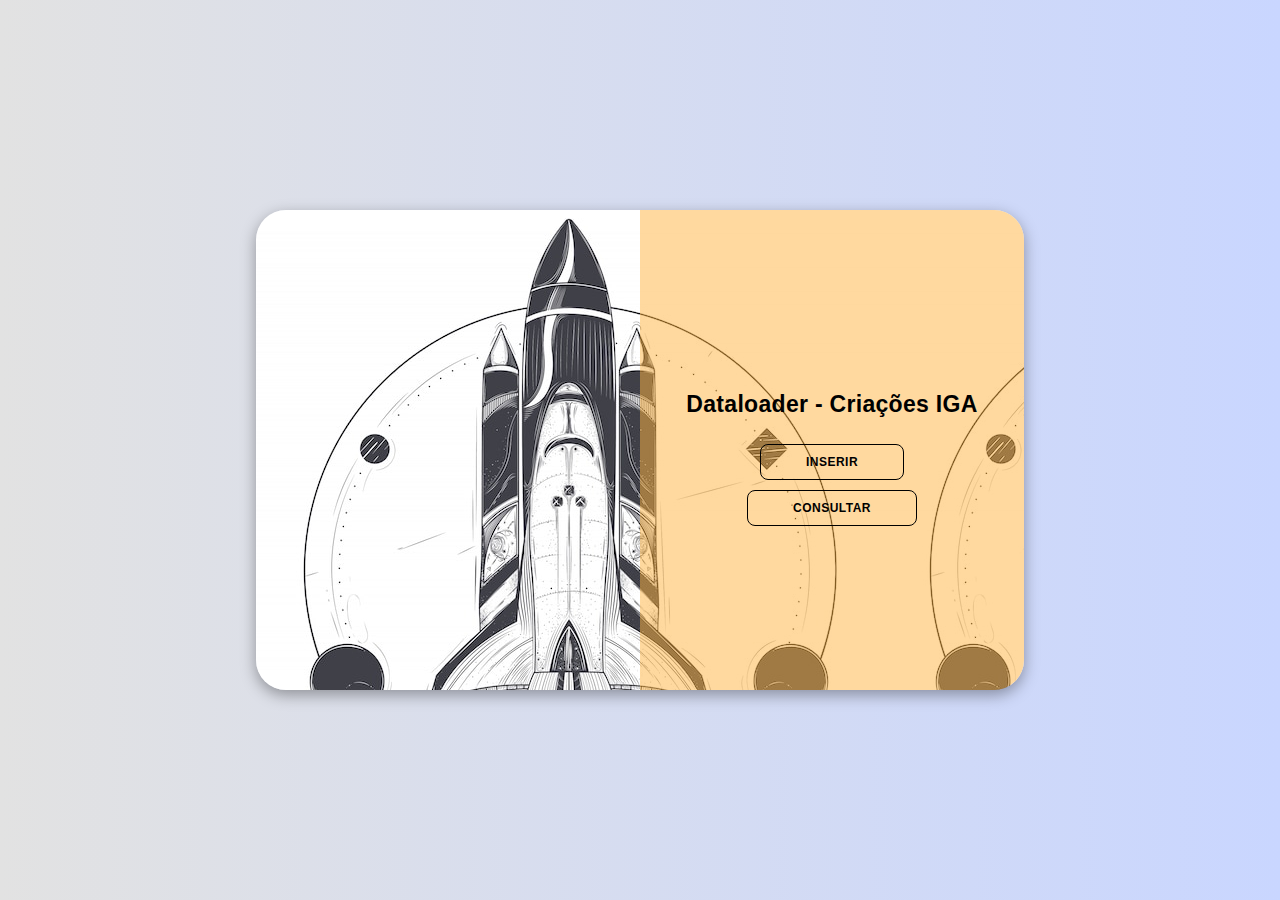
<file: index.html>
<!DOCTYPE html>
<html lang="en">

<head>
    <meta charset="UTF-8">
    <meta name="viewport" content="width=device-width, initial-scale=1.0">
    <link rel="stylesheet" href="https://cdnjs.cloudflare.com/ajax/libs/font-awesome/6.4.2/css/all.min.css">
    <link rel="stylesheet" href="style.css">
    <title>Dataloader - Criações IGA</title>
</head>

<body>

    <div class="container" id="container">
        <div class="form-container sign-up">
            <form>
                <h1>Insira as informações</h1>
            
                <input type="text" placeholder="RACF">

                <label for="objeto">Escolha o Objeto</label>
                <select id="objeto" name="objeto">
                    <option value="veiculo">Veiculo</option>
                    <option value="retomada">Retomada</option>
                </select>

                <label for="Empresa">Empresa</label>
                <select id="empresas" name="empresas">
                    <option value="portoSeguro">Porto Seguro</option>
                    <option value="recovery">Recovery</option>
                </select>

                <button class="hover" id="prosseguir">Prosseguir</button>
            </form>
        </div>

        <div class="form-container sign-in"></div>
        
        <div class="toggle-container">
            <div class="toggle">
                <div class="toggle-panel toggle-left">
                    <button class="hidden" id="voltar">Voltar</button>
                </div>
                <div class="toggle-panel toggle-right">
                    <h1>Dataloader - Criações IGA</h1>
                    <button class="hidden" id="inserir">Inserir</button>
                    <button class="hidden" id="">Consultar</button>
                </div>
            </div>
        </div>

        <div class="form-container drop">
            <h1>dasdasdad</h1>
        </div>

    </div>

    <script src="script.js"></script>
</body>

</html>
</file>
<file: style.css>
*{
    margin: 0;
    padding: 0;
    box-sizing: border-box;
    font-family: 'Jetbrains mono' , sans-serif;
}

body{
    background-color: #c9d6ff;
    background: linear-gradient(to right, #e2e2e2, #c9d6ff);
    display: flex;
    align-items: center;
    justify-content: center;
    flex-direction: column;
    height: 100vh;
}

.container{
    background-color: #ffffff;
    background: url("images/x.jpeg");
    border-radius: 30px;
    box-shadow: 0 5px 15px rgba(0, 0, 0, 0.35);
    position: relative;
    overflow: hidden;
    width: 768px;
    max-width: 100%;
    min-height: 480px;
}

.container h1 {
    font-size: 23px;
    line-height: 20px;
    letter-spacing: 0.3px;
    margin: 20px 0;
    color: #000;
}

.container button{
    background-color: #FFB340;
    color: #000;
    font-size: 12px;
    padding: 10px 45px;
    border: 1px solid transparent;
    border-radius: 8px;
    font-weight: 600;
    letter-spacing: 0.5px;
    text-transform: uppercase;
    margin-top: 10px;
    cursor: pointer;
}

.container button.hidden{
    background-color: transparent;
    border-color: #000;
}

.container form{
    background-color: #fff;
    display: flex;
    align-items: center;
    justify-content: center;
    flex-direction: column;
    padding: 0 40px;
    height: 100%;
}

.container input{
    background-color: #eee;
    border: none;
    margin: 8px 0;
    padding: 10px 15px;
    font-size: 13px;
    border-radius: 8px;
    width: 100%;
    outline: none;
}

.container select{
    background-color: #eee;
    border: none;
    margin: 8px 0;
    padding: 10px 15px;
    font-size: 13px;
    border-radius: 8px;
    width: 100%;
    outline: none;
}

.form-container{
    position: absolute;
    top: 0;
    height: 100%;
    transition: all 0.6s ease-in-out;
}

.sign-in{
    left: 0;
    width: 50%;
    z-index: 2;
}

.container.active .sign-in{
    transform: translateX(100%);
}

.sign-up{
    left: 0;
    width: 50%;
    opacity: 0;
    z-index: 1;
}

.container.active .sign-up{
    transform: translateX(100%);
    opacity: 1;
    z-index: 5;
    animation: move 0.6s;
}

@keyframes move{
    0%, 49.99%{
        opacity: 0;
        z-index: 1;
    }
    50%, 100%{
        opacity: 1;
        z-index: 5;
    }
}

.toggle-container{
    opacity: 100%;
    position: absolute;
    top: 0;
    left: 50%;
    width: 50%;
    height: 100%;
    overflow: hidden;
    transition: all 0.6s ease-in-out;
    z-index: 1000;
    border-radius: 0px 0px 0px 0px;

}

.container.active .toggle-container{
    transform: translateX(-100%);
    border-radius: 0px 0px 0px 0;
}

.toggle{
    background-color: rgba(255, 179, 64, 0.5);
    opacity: 100%;
    height: 100%;
    color: #fff;
    position: relative;
    left: -100%;
    height: 100%;
    width: 200%;
    transform: translateX(0);
    transition: all 0.6s ease-in-out;
}

.container.active .toggle{
    transform: translateX(50%);
}

.toggle-panel{
    position: absolute;
    width: 50%;
    height: 100%;
    display: flex;
    align-items: center;
    justify-content: center;
    flex-direction: column;
    padding: 0 30px;
    text-align: center;
    top: 0;
    transform: translateX(0);
    transition: all 0.6s ease-in-out;
}

.toggle-left{
    transform: translateX(-200%);
}

.container.active .toggle-left{
    transform: translateX(0);
}

.toggle-right{
    right: 0;
    transform: translateX(0);
}

.container.active .toggle-right{
    transform: translateX(100%);
}

.container button.hover {
    background-color: transparent;
    border-color: #000;
}

.container button.hover:hover {
    background-color: #FFB340;
    color: #000;
}

.drop {
        left: 0;
        width: 100%;
        z-index: 2;
        top: 200%;
}

.drop.activex {
    left: 0;
    width: 100%;
    z-index: 2000;
    top: 50%;
}

/* Transition bottom to top */
@keyframes slide-up {
    0% {
        transform: translateY(100%);
    }
    100% {
        transform: translateY(0);
    }
}
</file>
